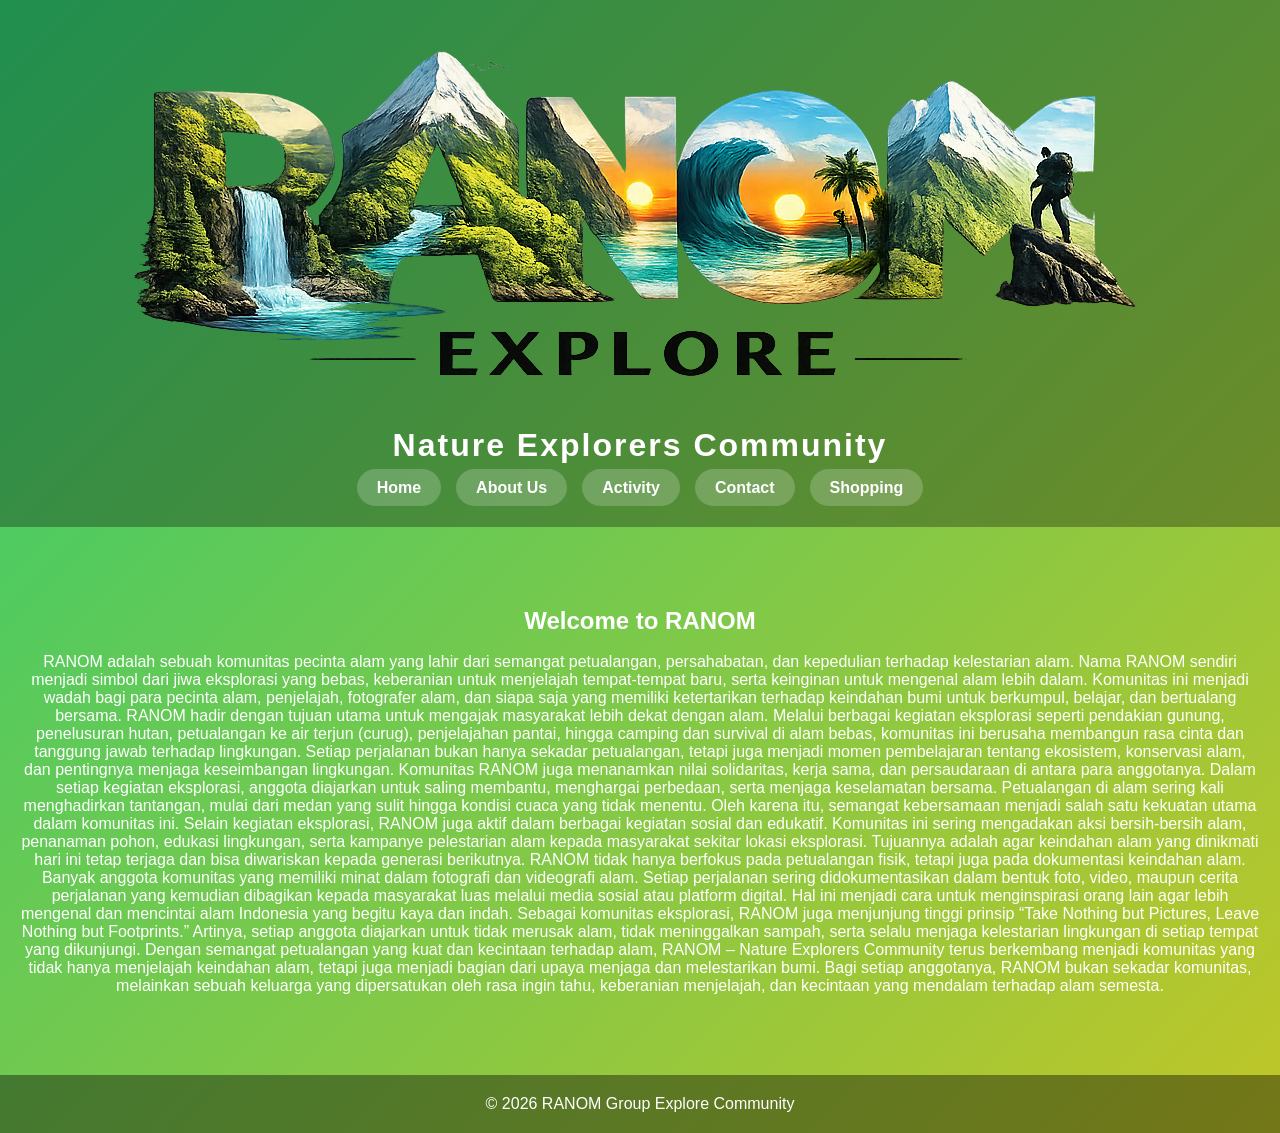
<file: index.html>
<!DOCTYPE html>
<html lang="id">
<head>
<meta charset="UTF-8">
<meta name="viewport" content="width=device-width, initial-scale=1.0">
<title>RANOM - Explore Community</title>
<link rel="stylesheet" href="style.css">
</head>

<body>

<header>

<img src="logo.png" class="logo">
<h1>Nature Explorers Community </h1>

<nav>
<ul>
<li><a href="index.html">Home</a></li>
<li><a href="about.html">About Us</a></li>
<li><a href="activity.html">Activity</a></li>
<li><a href="contact.html">Contact</a></li>
<li><a href="shopping.html">Shopping</a></li>
</ul>
</nav>

</header>

<section id="home">
<h2>Welcome to RANOM</h2>
</br>
<p>
RANOM adalah sebuah komunitas pecinta alam yang lahir dari semangat petualangan, persahabatan, dan kepedulian terhadap kelestarian alam. Nama RANOM sendiri menjadi simbol dari jiwa eksplorasi yang bebas, keberanian untuk menjelajah tempat-tempat baru, serta keinginan untuk mengenal alam lebih dalam. Komunitas ini menjadi wadah bagi para pecinta alam, penjelajah, fotografer alam, dan siapa saja yang memiliki ketertarikan terhadap keindahan bumi untuk berkumpul, belajar, dan bertualang bersama.

RANOM hadir dengan tujuan utama untuk mengajak masyarakat lebih dekat dengan alam. Melalui berbagai kegiatan eksplorasi seperti pendakian gunung, penelusuran hutan, petualangan ke air terjun (curug), penjelajahan pantai, hingga camping dan survival di alam bebas, komunitas ini berusaha membangun rasa cinta dan tanggung jawab terhadap lingkungan. Setiap perjalanan bukan hanya sekadar petualangan, tetapi juga menjadi momen pembelajaran tentang ekosistem, konservasi alam, dan pentingnya menjaga keseimbangan lingkungan.

Komunitas RANOM juga menanamkan nilai solidaritas, kerja sama, dan persaudaraan di antara para anggotanya. Dalam setiap kegiatan eksplorasi, anggota diajarkan untuk saling membantu, menghargai perbedaan, serta menjaga keselamatan bersama. Petualangan di alam sering kali menghadirkan tantangan, mulai dari medan yang sulit hingga kondisi cuaca yang tidak menentu. Oleh karena itu, semangat kebersamaan menjadi salah satu kekuatan utama dalam komunitas ini.

Selain kegiatan eksplorasi, RANOM juga aktif dalam berbagai kegiatan sosial dan edukatif. Komunitas ini sering mengadakan aksi bersih-bersih alam, penanaman pohon, edukasi lingkungan, serta kampanye pelestarian alam kepada masyarakat sekitar lokasi eksplorasi. Tujuannya adalah agar keindahan alam yang dinikmati hari ini tetap terjaga dan bisa diwariskan kepada generasi berikutnya.

RANOM tidak hanya berfokus pada petualangan fisik, tetapi juga pada dokumentasi keindahan alam. Banyak anggota komunitas yang memiliki minat dalam fotografi dan videografi alam. Setiap perjalanan sering didokumentasikan dalam bentuk foto, video, maupun cerita perjalanan yang kemudian dibagikan kepada masyarakat luas melalui media sosial atau platform digital. Hal ini menjadi cara untuk menginspirasi orang lain agar lebih mengenal dan mencintai alam Indonesia yang begitu kaya dan indah.

Sebagai komunitas eksplorasi, RANOM juga menjunjung tinggi prinsip “Take Nothing but Pictures, Leave Nothing but Footprints.” Artinya, setiap anggota diajarkan untuk tidak merusak alam, tidak meninggalkan sampah, serta selalu menjaga kelestarian lingkungan di setiap tempat yang dikunjungi.

Dengan semangat petualangan yang kuat dan kecintaan terhadap alam, RANOM – Nature Explorers Community terus berkembang menjadi komunitas yang tidak hanya menjelajah keindahan alam, tetapi juga menjadi bagian dari upaya menjaga dan melestarikan bumi. Bagi setiap anggotanya, RANOM bukan sekadar komunitas, melainkan sebuah keluarga yang dipersatukan oleh rasa ingin tahu, keberanian menjelajah, dan kecintaan yang mendalam terhadap alam semesta.
</p>
</section>

<footer>
<p>© 2026 RANOM Group Explore Community</p>
</footer>

</body>
</html>
</file>
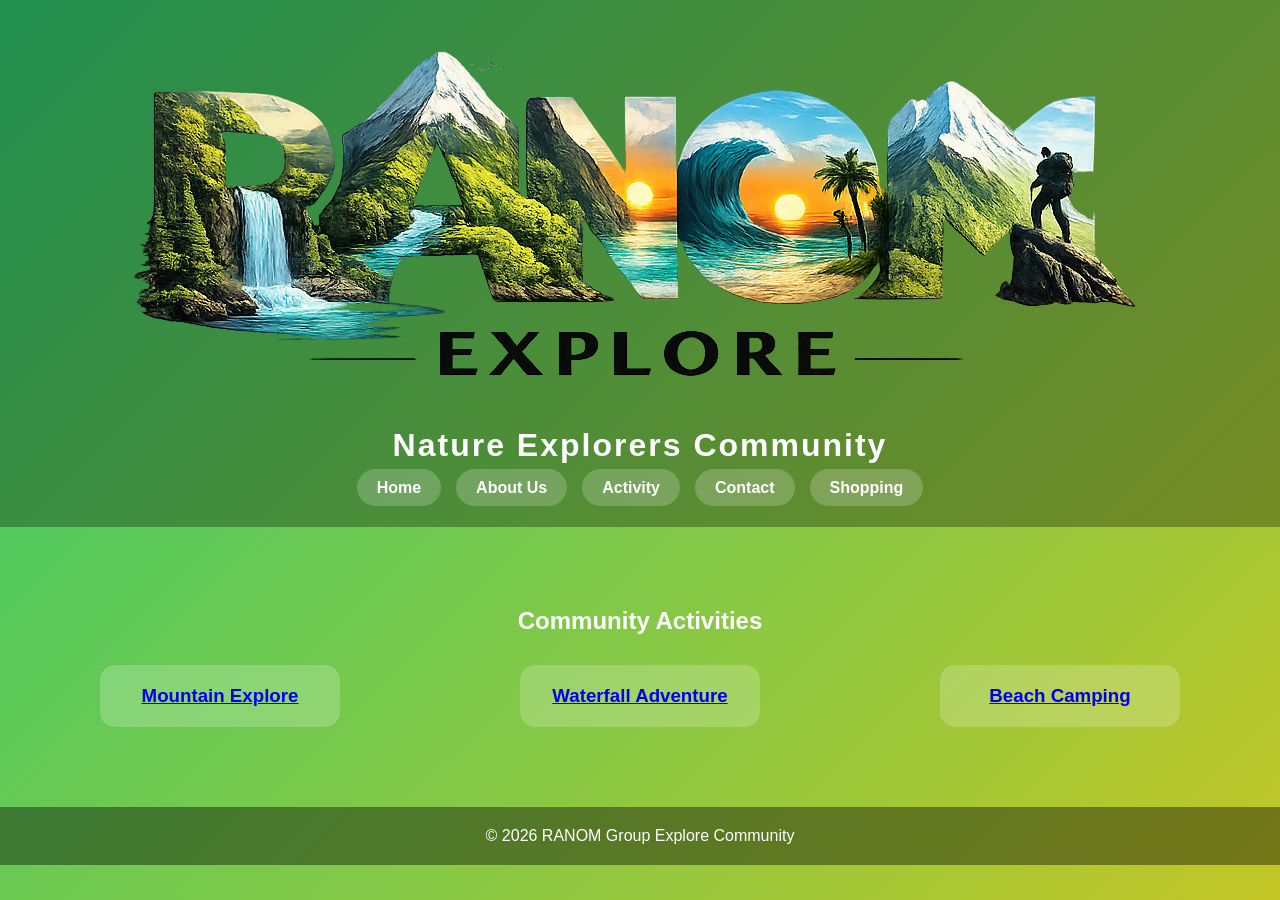
<file: activity.html>
<!DOCTYPE html>
<html lang="id">
<head>
<meta charset="UTF-8">
<meta name="viewport" content="width=device-width, initial-scale=1.0">
<title>RANOM - Explore Community</title>
<link rel="stylesheet" href="style.css">
</head>

<body>

<header>

<img src="logo.png" class="logo">
<h1>Nature Explorers Community </h1>

<nav>
<ul>
<li><a href="index.html">Home</a></li>
<li><a href="about.html">About Us</a></li>
<li><a href="activity.html">Activity</a></li>
<li><a href="contact.html">Contact</a></li>
<li><a href="shopping.html">Shopping</a></li>
</ul>
</nav>

</header>

<section id="Activity">
<h2>Community Activities</h2>

<div class="cards">

<div class="card">
<h3><a href="https://drive.google.com/drive/folders/1hxUTjf-kFID2_IprL4-GaW2w4eW-aJl5?usp=drive_link" target="_blank">Mountain Explore</a></h3>
</div>

<div class="card">
<h3><a href="https://drive.google.com/drive/folders/1zp6leLrTiI-yvnbVamaAdBbaMGcKAaJQ?usp=drive_link" target="_blank">Waterfall Adventure</a></h3>
</div>

<div class="card">
<h3><a href="https://drive.google.com/drive/folders/1la6MHoJc4GXcXUAZk2XZxljpL_MsLqi-?usp=drive_link" target="_blank">Beach Camping</a></h3>
</div>

</div>

</section>

<footer>
<p>© 2026 RANOM Group Explore Community</p>
</footer>

</body>
</html>
</file>
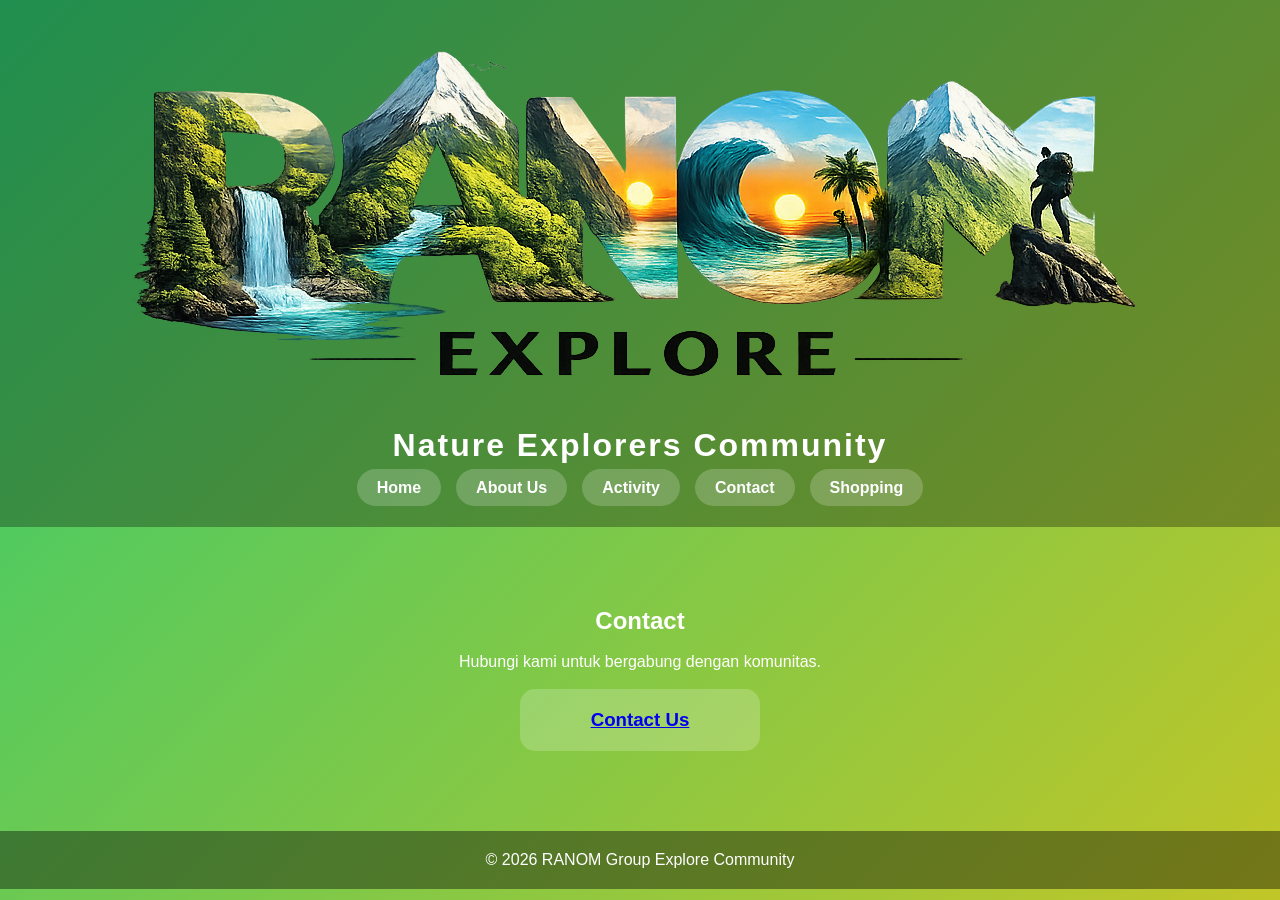
<file: contact.html>
<!DOCTYPE html>
<html lang="id">
<head>
<meta charset="UTF-8">
<meta name="viewport" content="width=device-width, initial-scale=1.0">
<title>RANOM - Explore Community</title>
<link rel="stylesheet" href="style.css">
</head>

<body>

<header>

<img src="logo.png" class="logo">
<h1>Nature Explorers Community </h1>

<nav>
<ul>
<li><a href="index.html">Home</a></li>
<li><a href="about.html">About Us</a></li>
<li><a href="activity.html">Activity</a></li>
<li><a href="contact.html">Contact</a></li>
<li><a href="shopping.html">Shopping</a></li>
</ul>
</nav>

</header>

<section id="contact">
<h2>Contact</h2>
</br>
<p>Hubungi kami untuk bergabung dengan komunitas.</p>
</br>
<div class="card">
<h3><a href="https://linktr.ee/adhifast" target="_blank">Contact Us</a></h3>
</div>
</section>

<footer>
<p>© 2026 RANOM Group Explore Community</p>
</footer>

</body>
</html>
</file>
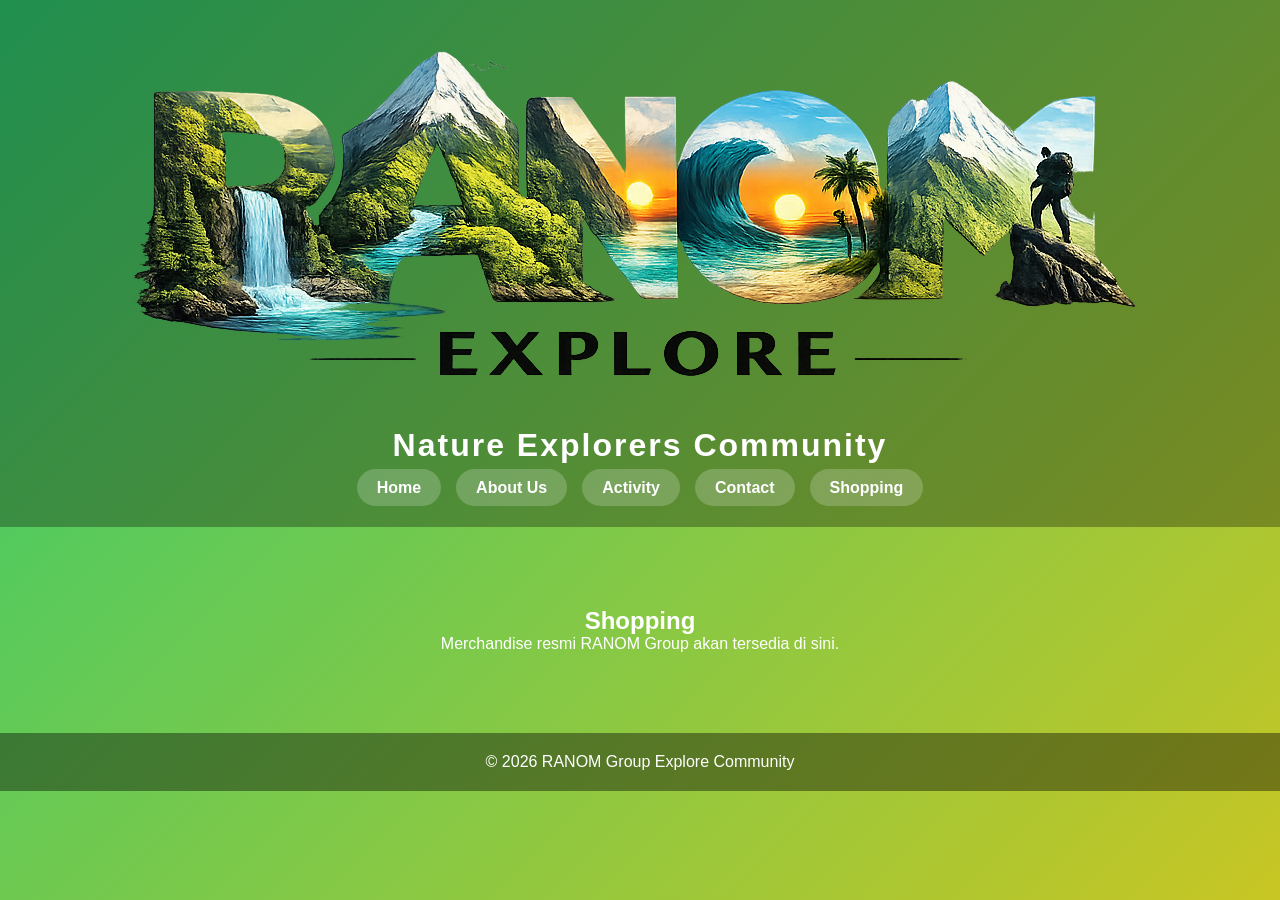
<file: shopping.html>
<!DOCTYPE html>
<html lang="id">
<head>
<meta charset="UTF-8">
<meta name="viewport" content="width=device-width, initial-scale=1.0">
<title>RANOM - Explore Community</title>
<link rel="stylesheet" href="style.css">
</head>

<body>

<header>

<img src="logo.png" class="logo">
<h1>Nature Explorers Community </h1>

<nav>
<ul>
<li><a href="index.html">Home</a></li>
<li><a href="about.html">About Us</a></li>
<li><a href="activity.html">Activity</a></li>
<li><a href="contact.html">Contact</a></li>
<li><a href="shopping.html">Shopping</a></li>
</ul>
</nav>

</header>

<section id="shopping">
<h2>Shopping</h2>
<p>Merchandise resmi RANOM Group akan tersedia di sini.</p>
</section>

<footer>
<p>© 2026 RANOM Group Explore Community</p>
</footer>

</body>
</html>
</file>
<file: style.css>
*{
margin:0;
padding:0;
box-sizing:border-box;
font-family:Arial, Helvetica, sans-serif;
}

body{
background: linear-gradient(135deg,#2ecc71,#f1c40f,#3498db,#7f8c8d);
background-size:400% 400%;
animation:bg 10s ease infinite;
color:white;
overflow-x:hidden;
}

@keyframes bg{
0%{background-position:0% 50%}
50%{background-position:100% 50%}
100%{background-position:0% 50%}
}

header{
text-align:center;
padding:30px;
background:rgba(0,0,0,0.3);
}

.logo{
max-width:100%;
height:auto;
display:block;
margin:auto;
}

h1{
letter-spacing:2px;
}

nav ul{
list-style:none;
display:flex;
justify-content:center;
flex-wrap:wrap;
gap:15px;
margin-top:15px;
}

nav a{
text-decoration:none;
color:white;
padding:10px 20px;
border-radius:25px;
background:rgba(255,255,255,0.2);
transition:0.3s;
font-weight:bold;
}

nav a:hover{
background:white;
color:black;
}

section{
padding:80px 20px;
text-align:center;
}

/* CARD */

.cards{
display:flex;
justify-content:center;
flex-wrap:wrap;
gap:20px;
margin-top:30px;
}

.card{
background:rgba(255,255,255,0.2);
padding:20px;
border-radius:15px;
display:flex;
justify-content:center;
align-items:center;
text-align:center;
margin:auto;
width:240px;
}

.btn{
display:inline-block;
margin-top:20px;
padding:12px 25px;
background:yellow;
color:black;
border-radius:25px;
text-decoration:none;
font-weight:bold;
}

footer{
text-align:center;
padding:20px;
background:rgba(0,0,0,0.4);
}

/* VISI MISI */

.visi-misi{
display:flex;
justify-content:center;
gap:30px;
margin-top:40px;
flex-wrap:wrap;
}

.box{
background:rgba(255,255,255,0.08);
backdrop-filter:blur(8px);
padding:30px;
border-radius:20px;
width:450px;
color:white;
box-shadow:0 10px 25px rgba(0,0,0,0.3);
}

.box h2{
color:#ffd84d;
margin-bottom:15px;
}

.box ul{
padding-left:20px;
}

.box li{
margin-bottom:10px;
}

/* ARTI RANOM */

.arti-ranom{
margin-top:30px;
text-align:center;
color:white;
}

.arti-ranom h3{
color:#ffd84d;
margin-bottom:15px;
}

.arti-ranom p{
margin:5px 0;
font-size:17px;
}

.makna{
margin-top:15px;
font-style:italic;
opacity:0.9;
}

/* STRUKTUR ORGANISASI */

.struktur{
text-align:center;
padding:50px;
}

.org{
display:flex;
flex-direction:column;
align-items:center;
}

.level{
display:flex;
gap:60px;
margin:20px 0;
flex-wrap:wrap;
justify-content:center;
}

.member{
background:rgba(255,255,255,0.15);
padding:15px;
border-radius:10px;
width:250px;
backdrop-filter: blur(5px);
border:1px solid rgba(255,255,255,0.3);
box-shadow:0 5px 15px rgba(0,0,0,0.2);
text-align:center;
}

.member img{
width:120px;
height:120px;
border-radius:50%;
border:4px solid #4CAF50;
object-fit:cover;
}

.member h3{
margin:10px 0 5px;
color:#333;
}

.member p{
font-size:14px;
color:gray;
}

.line{
width:2px;
height:40px;
background:white;
margin:auto;
}

/* RESPONSIVE HP */

@media (max-width:768px){

body{
padding:10px;
}

h1{
font-size:26px;
}

nav ul{
flex-direction:column;
align-items:center;
}

.cards{
flex-direction:column;
align-items:center;
}

.card{
width:90%;
}

.visi-misi{
flex-direction:column;
align-items:center;
}

.box{
width:90%;
}

.level{
flex-direction:column;
align-items:center;
gap:25px;
}

.member{
width:90%;
max-width:300px;
}

.member img{
width:100px;
height:100px;
}

section{
padding:50px 15px;
}

nav a{
display:block;
margin:12px 0;
width:200px;
text-align:center;
}

}
</file>
